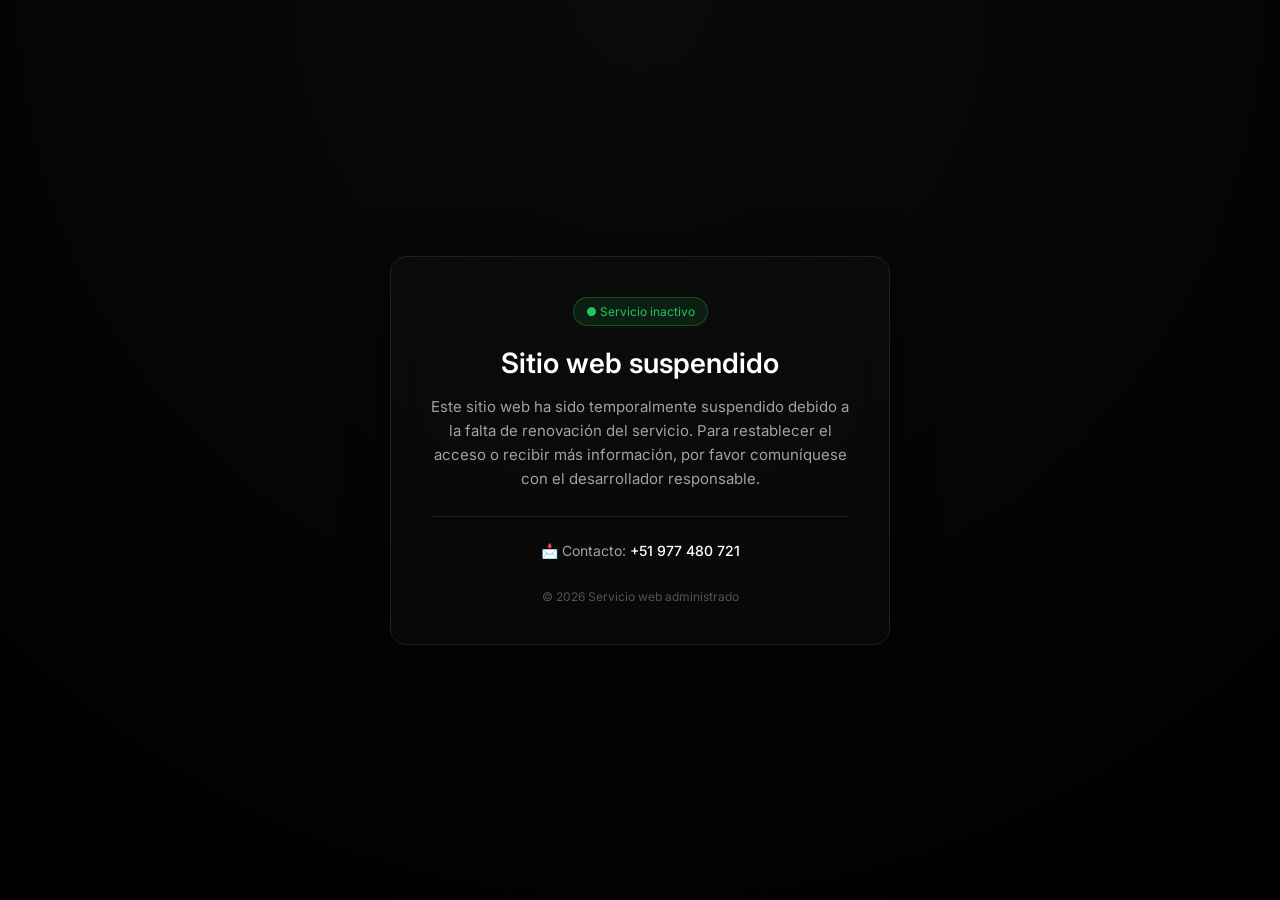
<file: indexSuspendido.html>
<!DOCTYPE html>
<html lang="es">
<head>
  <meta charset="UTF-8" />
  <meta name="viewport" content="width=device-width, initial-scale=1.0"/>
  <title>Servicio Suspendido</title>

  <!-- Fonts -->
  <link href="https://fonts.googleapis.com/css2?family=Inter:wght@300;400;500;600&display=swap" rel="stylesheet">

  <style>
    :root {
      --bg: #000000;
      --card: #0a0a0a;
      --border: #1f1f1f;
      --text-primary: #ffffff;
      --text-secondary: #a1a1aa;
      --accent: #22c55e;
    }

    * {
      margin: 0;
      padding: 0;
      box-sizing: border-box;
      font-family: 'Inter', sans-serif;
    }

    body {
      background: radial-gradient(circle at top, #0a0a0a, #000);
      color: var(--text-primary);
      height: 100vh;
      display: flex;
      align-items: center;
      justify-content: center;
    }

    .container {
      max-width: 500px;
      width: 90%;
      padding: 40px;
      border-radius: 16px;
      background: rgba(255,255,255,0.02);
      border: 1px solid var(--border);
      backdrop-filter: blur(20px);
      text-align: center;
      box-shadow: 0 0 40px rgba(0,0,0,0.6);
      animation: fadeIn 0.8s ease;
    }

    .status {
      display: inline-block;
      padding: 6px 12px;
      font-size: 12px;
      border-radius: 999px;
      background: rgba(34,197,94,0.1);
      color: var(--accent);
      margin-bottom: 20px;
      border: 1px solid rgba(34,197,94,0.3);
    }

    h1 {
      font-size: 28px;
      font-weight: 600;
      margin-bottom: 15px;
    }

    p {
      color: var(--text-secondary);
      font-size: 15px;
      line-height: 1.6;
      margin-bottom: 25px;
    }

    .divider {
      height: 1px;
      background: var(--border);
      margin: 25px 0;
    }

    .contact {
      font-size: 14px;
      color: var(--text-secondary);
    }

    .contact span {
      color: var(--text-primary);
      font-weight: 500;
    }

    footer {
      margin-top: 30px;
      font-size: 12px;
      color: #52525b;
    }

    @keyframes fadeIn {
      from {
        opacity: 0;
        transform: translateY(20px);
      }
      to {
        opacity: 1;
        transform: translateY(0);
      }
    }

  </style>
</head>
<body>

  <div class="container">
    <div class="status">● Servicio inactivo</div>

    <h1>Sitio web suspendido</h1>

    <p>
      Este sitio web ha sido temporalmente suspendido debido a la falta de renovación del servicio.
      Para restablecer el acceso o recibir más información, por favor comuníquese con el desarrollador responsable.
    </p>

    <div class="divider"></div>

    <div class="contact">
      📩 Contacto: <span>+51 977 480 721</span>
    </div>

    <footer>
      © 2026 Servicio web administrado
    </footer>
  </div>

</body>
</html>
</file>
